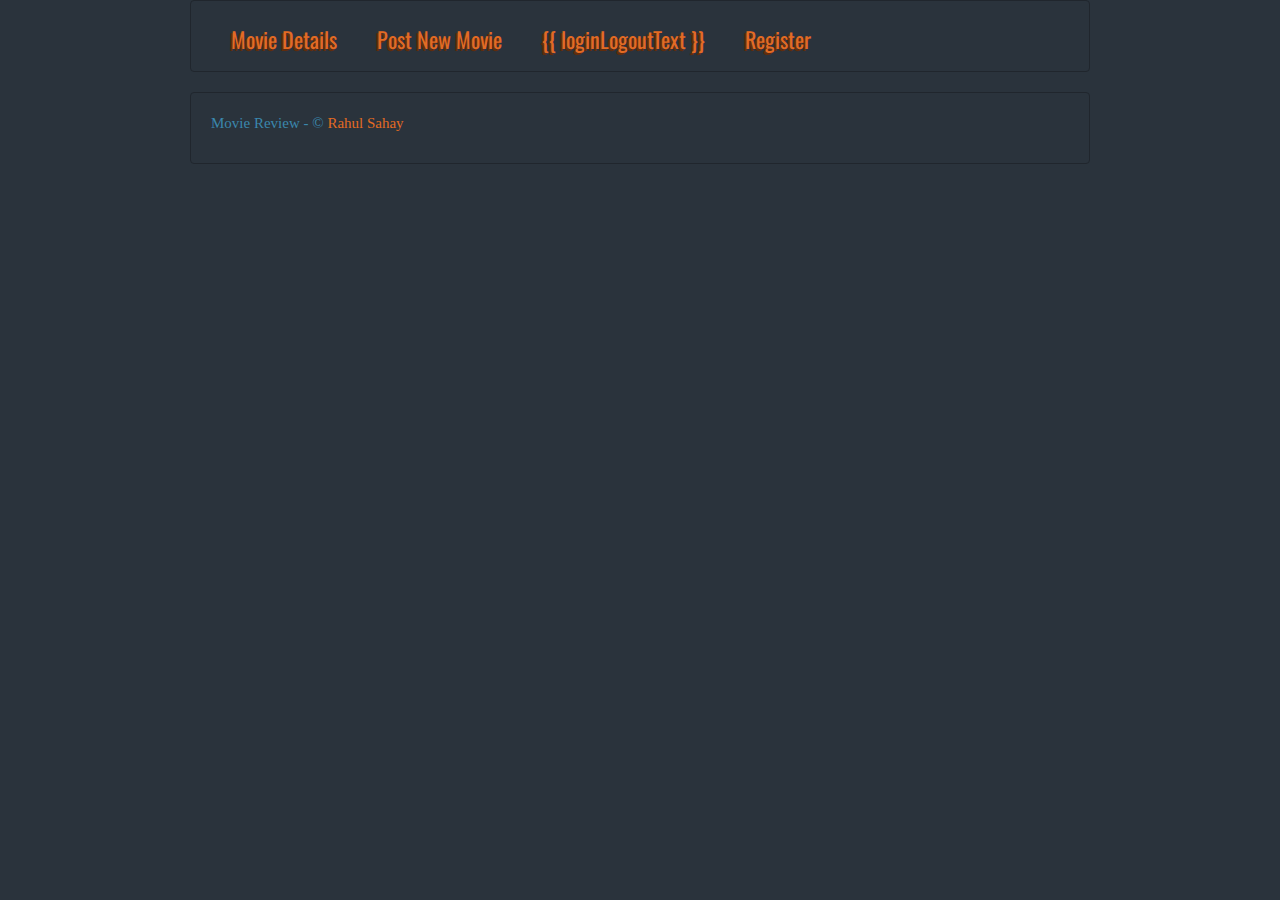
<file: app/index.html>
<!doctype html>
<html lang="en" ng-app="moviesApp">
<head>
  <meta charset="utf-8">
  <title>Movie Review</title>
  <link rel="stylesheet" href="css/bootstrap.superhero.min.css"/>
  <link rel="stylesheet" href="css/app.css"/>
  <link rel="stylesheet" href="lib/toastr/toastr.css"/>
</head>
<body>
<div class="container">
  <div class="navbar" ng-controller="MovieController">
    <div class="navbar-inner">
      <ul class="nav">
        <li><a href="#/MovieDetails">Movie Details</a></li>
        <li><a href="#/NewMovie">Post New Movie</a></li>
        <li><a id="nav-login" href="#/login">{{ loginLogoutText }}</a></li>
        <li><a href="#/register">Register</a></li>
        <!--<li><a href="#/EditUser">Edit profile</a></li>
        <li><a href="#/cachePage">Cache Demo</a></li>-->
        <!--<li><a href="#/customPage">Custom Directive</a></li>
        <li><a href="#/helloAngular">Hello Angular</a></li>-->
        <!--<li><a href="#/calcTime">Embedded Controller</a></li>-->
        <!--<li><a href="#/compileSample">Activities</a></li>-->
      </ul>
    </div>
  </div>

<ng-view></ng-view>
</div>
<div class="container">
  <div class="navbar">
    <div class="navbar-inner">
      <ul class="nav">
        <li><span class="pull-right text-info credit">Movie Review - &copy; <a href="http://rahulsahay.com" target="_blank">Rahul Sahay</a></span></li>
      </ul>
    </div>
  </div>
</div>

<script src="lib/jquery.min.js"></script>
<script src="lib/underscore-1.4.4.min.js"></script>
<script src="lib/bootstrap.min.js"></script>
<script src="lib/angular/angular.js"></script>
<script src="lib/angular/angular-route.min.js"></script>
<script src="lib/angular/angular-sanitize.js"></script>
<script src="lib/angular/angular-resource.min.js"></script>
<script src="lib/toastr/toastr.min.js"></script>
<script src="//code.angularjs.org/1.2.13/angular-cookies.js"></script>

<script src="js/app.js"></script>
<script src="js/controllers/MovieController.js"></script>
<script src="js/controllers/PostMovieController.js"></script>
<script src="js/filters.js"></script>
<script src="js/services/MovieDataService.js"></script>
<script src="js/controllers/MovieDetailController.js"></script>
<script src="js/controllers/cacheController.js"></script>
<script src="js/services/cacheFactoryService.js"></script>
<script src="lib/angular/angular-locale_hi-in.js"></script>
<script src="js/controllers/EditUserController.js"></script>
<script src="js/services/BuildGravatarUrl.js"></script>
<script src="js/directives/customDirective.js"></script>
<script src="js/controllers/customDirectiveController.js"></script>
<script src="js/directives/moviesListDirective.js"></script>
<script src="js/directives/restrictNumbersDirective.js"></script>
<script src="js/directives/calcTimeDirective.js"></script>
<script src="js/directives/helloAngularDirective.js"></script>
<script src="js/services/auth-service.js"></script>
<script src="js/services/user-local-storage.js"></script>
<script src="js/controllers/loginController.js"></script>
<script src="js/controllers/registerController.js"></script>
</body>
</html>
</file>
<file: app/css/app.css>
/* app css stylesheet */
.hoverwell:hover {
  background-color: #52575c;
  cursor: pointer;
}
select, textarea {
  color: #52575c;
}

.show-title {
  margin-top: 0px;
}
.show {
    -webkit-touch-callout: none;
    -webkit-user-select: none;
    -khtml-user-select: none;
    -moz-user-select: none;
    -ms-user-select: none;
    user-select: none;
}

.votingWidget {
  height: 64px;
  padding: 7px;
}

.votingButton {
  padding-left:6px;
  cursor:pointer;
}

[ng\:cloak],[ng-cloak],[data-ng-cloak],[x-ng-cloak],.ng-cloak,.x-ng-cloak{
    display: none;
}
.red{
    color: red;
}

/* Wrapper for page content to push down footer */
#applicationHost {
    min-height: 100%;
    height: auto !important;
    height: 100%;
    /* Negative indent footer by its height */
    margin: 0 auto -60px;
    /* Pad bottom by footer height
    padding: 0 0 90px; */
    padding-left: 20px;
    padding-right: 20px;
}
/* Set the fixed height of the footer here */
#footer {
    height: 60px;
     background-color: #f5f5f5;
}
.container {
    width: auto;
    max-width: 900px;
    padding: 0 15px;
}

.container .credit {
    margin: 20px 0;
}
</file>
<file: app/lib/toastr/toastr.css>
.toast-title {
  font-weight: bold;
}
.toast-message {
  -ms-word-wrap: break-word;
  word-wrap: break-word;
}
.toast-message a,
.toast-message label {
  color: #ffffff;
}
.toast-message a:hover {
  color: #cccccc;
  text-decoration: none;
}
.toast-close-button {
  position: relative;
  right: -0.3em;
  top: -0.3em;
  float: right;
  font-size: 20px;
  font-weight: bold;
  color: #ffffff;
  -webkit-text-shadow: 0 1px 0 #ffffff;
  text-shadow: 0 1px 0 #ffffff;
  opacity: 0.8;
  -ms-filter: progid:DXImageTransform.Microsoft.Alpha(Opacity=80);
  filter: alpha(opacity=80);
}
.toast-close-button:hover,
.toast-close-button:focus {
  color: #000000;
  text-decoration: none;
  cursor: pointer;
  opacity: 0.4;
  -ms-filter: progid:DXImageTransform.Microsoft.Alpha(Opacity=40);
  filter: alpha(opacity=40);
}
/*Additional properties for button version
 iOS requires the button element instead of an anchor tag.
 If you want the anchor version, it requires `href="#"`.*/
button.toast-close-button {
  padding: 0;
  cursor: pointer;
  background: transparent;
  border: 0;
  -webkit-appearance: none;
}
.toast-top-center {
  top: 0;
  right: 0;
  width: 100%;
}
.toast-bottom-center {
  bottom: 0;
  right: 0;
  width: 100%;
}
.toast-top-full-width {
  top: 0;
  right: 0;
  width: 100%;
}
.toast-bottom-full-width {
  bottom: 0;
  right: 0;
  width: 100%;
}
.toast-top-left {
  top: 12px;
  left: 12px;
}
.toast-top-right {
  top: 12px;
  right: 12px;
}
.toast-bottom-right {
  right: 12px;
  bottom: 12px;
}
.toast-bottom-left {
  bottom: 12px;
  left: 12px;
}
#toast-container {
  position: fixed;
  z-index: 999999;
  pointer-events: none;
  /*overrides*/
}
#toast-container * {
  -moz-box-sizing: border-box;
  -webkit-box-sizing: border-box;
  box-sizing: border-box;
}
#toast-container > div {
  position: relative;
  pointer-events: auto;
  overflow: hidden;
  margin: 0 0 6px;
  padding: 15px 15px 15px 50px;
  width: 300px;
  -moz-border-radius: 3px 3px 3px 3px;
  -webkit-border-radius: 3px 3px 3px 3px;
  border-radius: 3px 3px 3px 3px;
  background-position: 15px center;
  background-repeat: no-repeat;
  -moz-box-shadow: 0 0 12px #999999;
  -webkit-box-shadow: 0 0 12px #999999;
  box-shadow: 0 0 12px #999999;
  color: #ffffff;
  opacity: 0.8;
  -ms-filter: progid:DXImageTransform.Microsoft.Alpha(Opacity=80);
  filter: alpha(opacity=80);
}
#toast-container > :hover {
  -moz-box-shadow: 0 0 12px #000000;
  -webkit-box-shadow: 0 0 12px #000000;
  box-shadow: 0 0 12px #000000;
  opacity: 1;
  -ms-filter: progid:DXImageTransform.Microsoft.Alpha(Opacity=100);
  filter: alpha(opacity=100);
  cursor: pointer;
}
#toast-container > .toast-info {
  background-image: url("[data-uri]") !important;
}
#toast-container > .toast-error {
  background-image: url("[data-uri]") !important;
}
#toast-container > .toast-success {
  background-image: url("[data-uri]") !important;
}
#toast-container > .toast-warning {
  background-image: url("[data-uri]") !important;
}
#toast-container.toast-top-center > div,
#toast-container.toast-bottom-center > div {
  width: 300px;
  margin-left: auto;
  margin-right: auto;
}
#toast-container.toast-top-full-width > div,
#toast-container.toast-bottom-full-width > div {
  width: 96%;
  margin-left: auto;
  margin-right: auto;
}
.toast {
  background-color: #030303;
}
.toast-success {
  background-color: #51a351;
}
.toast-error {
  background-color: #bd362f;
}
.toast-info {
  background-color: #2f96b4;
}
.toast-warning {
  background-color: #f89406;
}
.toast-progress {
  position: absolute;
  left: 0;
  bottom: 0;
  height: 4px;
  background-color: #000000;
  opacity: 0.4;
  -ms-filter: progid:DXImageTransform.Microsoft.Alpha(Opacity=40);
  filter: alpha(opacity=40);
}
/*Responsive Design*/
@media all and (max-width: 240px) {
  #toast-container > div {
    padding: 8px 8px 8px 50px;
    width: 11em;
  }
  #toast-container .toast-close-button {
    right: -0.2em;
    top: -0.2em;
  }
}
@media all and (min-width: 241px) and (max-width: 480px) {
  #toast-container > div {
    padding: 8px 8px 8px 50px;
    width: 18em;
  }
  #toast-container .toast-close-button {
    right: -0.2em;
    top: -0.2em;
  }
}
@media all and (min-width: 481px) and (max-width: 768px) {
  #toast-container > div {
    padding: 15px 15px 15px 50px;
    width: 25em;
  }
}
</file>
